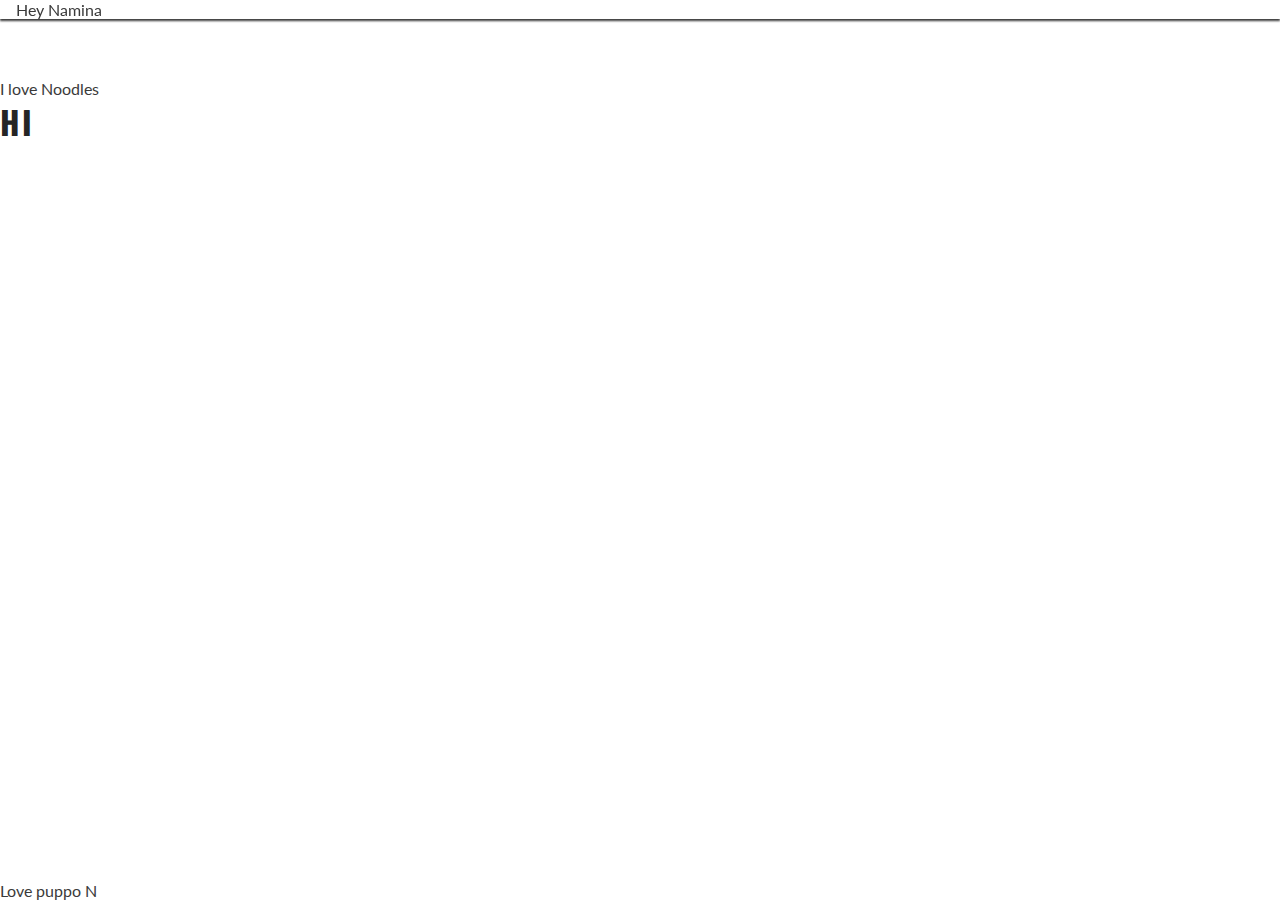
<file: index.html>
<!DOCTYPE html>
<html lang="en">
<head>
    <meta charset="UTF-8">
    <meta name="viewport" content="width=device-width, initial-scale=1.0">
     <!-- Meta tags for search engines -->
    <meta name="description"
        content="Love Running. Club for runners in Dublin, Ireland. Urban running, trail running. Dublin docklands and Phoenix Park">
    <meta name="keywords" content="love running, run, running club, runners, Ireland, Dublin, sport, exercise">
    <!-- Title -->
    <title>Love Running</title>
    <!---Favicon-->
    <link rel="apple-touch-icon" sizes="180x180" href="assets/favicon/apple-touch-icon.png">
  <link rel="icon" type="image/png" sizes="32x32" href="assets/favicon/favicon-32x32.png">
  <link rel="icon" type="image/png" sizes="16x16" href="assets/favicon/favicon-16x16.png">
  <link rel="stylesheet" href="assets/css/style.css">
  <!---oswald font-->
  <link rel="preconnect" href="https://fonts.googleapis.com">
<link rel="preconnect" href="https://fonts.gstatic.com" crossorigin>
<link href="https://fonts.googleapis.com/css2?family=Oswald:wght@200..700&display=swap" rel="stylesheet">

</head>
<body>
    <!---Header-->
    <header>Hey Namina</header>

    <!---main content-->

    <main>I love Noodles

        <h1 class="Oswald-text">Hi</h1>
    </main>

    <!---footer-->
    <footer>Love puppo N </footer>
   
</body>
</html>
</file>
<file: assets/css/style.css>
/* Google fonts import */
@import url('https://fonts.googleapis.com/css2?family=Lato:wght@300&family=Oswald:wght@200;300;400;500;600;700&display=swap');

/* Asterisk wildcard selector to override default styles added by the browser */
* {
    padding: 0;
    margin: 0;
    box-sizing: border-box;
}

/* General styles */
body {
    min-height: 100vh;
    display: flex;
    flex-direction: column;
    /* Generic project styles */
    color: #3a3a3a;
    font-family: 'Lato', sans-serif;
}

h1, h2, h3 {
    font-family: 'Oswald', sans-serif;
    text-transform: uppercase;
    letter-spacing: 2px;
    color: #252525;
}

.hidden-heading {
    display: none;
}

/* Header */
header {
    background-color: #ffffff;
    padding: 0 1rem;
    position: fixed;
    z-index: 99;
    width: 100%;
    box-shadow: 0 2px 2px #3a3a3a;
    display: flex;
    justify-content: space-between;
    align-items: baseline;
}

header a {
    text-decoration: none;
    color: inherit;
}

#menu {
    font-size: 110%;
    letter-spacing: 4px;
    list-style-type: none;
}

#menu > li {
    margin-bottom: 1em;
}

.active {
    border-bottom: 1px solid #3a3a3a;
}

/* Navbar styles with dropdown toggle */
nav {
    position: absolute;
    background-color: #ffffff;
    width: 100%;
    left: 0;
    padding: 0 1rem;
    box-shadow: 0 2px 2px #3a3a3a;
    display: none;
    top: 100%;
}

/* Nav toggle */
#nav-toggle:checked~nav {
    display: block;
}

#nav-toggle {
    display: none;
}

.nav-toggle-label {
    font-size: 2rem;
}

/* Main content */
main {
    /* Enlarge main element to push footer down*/
    flex: 1 0 auto;
    /* Add margin at the top to prevent content from being covered by the header */
    margin-top: 47px;
    /* Enable flex properties for child elements */
    display: flex;
    flex-direction: column;
}

/* Hero section */
#hero {
    height: 600px;
    width: 100%;
    background: url("../images/hero-image.webp") no-repeat center center/cover;
    position: relative;
}

#cover-text {
    /* Final rgba value sets the opacity so it is semi-transparent */
    background-color: rgba(241, 109, 107, .7);
    font-size: 130%;
    position: absolute;
    bottom: 30px;
    width: 80%;
    min-height: 200px;
    padding-top: 40px;
    padding-left: 10px;
}

#cover-text > h2, #cover-text > h3 {
    color: #ffffff;
}

/* Reasons section */
#reasons {
    width: 90%;
    margin: 20px auto;
}

#reasons h2 {
    margin-bottom: 20px;
    text-align: center;
    font-size: 280%;
}

#benefits-physical > div,
#benefits-mental > div {
    line-height: 20px;
    margin-bottom: 20px;
}

#benefits p {
    padding: 0 20px;
}

#benefits hr {
    border-top: 1px solid #3a3a3a;
    margin: 5px 0;
}

#circle-cover-bg {
    background: url('../images/reasons-image.webp') no-repeat top center / cover;
    height: 90vw;
    width: 90vw;
    margin-bottom: 20px;
    /* Makes the square image into a circle */
    border-radius: 50%;
    max-width: 300px;
    max-height: 300px;
}

#benefits-image {
    display: flex;
    align-items: center;
    justify-content: center;
}

/* Meetup Times section */
#times {
    background: url('../images/dublin-city.webp') no-repeat center/cover;
    /* Handles responsivity without the need for a media query */
    display: flex;
    flex-wrap: wrap;
}

#times div {
    color: #fafafa;
    background-color: rgba(0, 0, 0, .6);
    padding: 15px;
    text-align: center;
    /* This will not wrap on screens of less than 400px wide.
    Each div will expand to fill the available space on its row */
    flex-basis: 200px;
    flex-grow: 1;
    /* Creates a grid of meetup time dives over the background image */
    border: 2px solid white;
}

#times h3 {
    /* Override the heading colour set in general styles */
    color: #fafafa;
}

/* Gallery page */
#photos img {
    width: 100%;
    line-height: 1em;
}

#photos {
    line-height: 0;
}

/* Form */
#signup {
    background-image: url("../images/signup-image.webp");
    background-size: cover;
    background-position: 75%;
    padding: 20px 10% 0 10%;
    flex-grow: 1;
}


#signup-form {
    color: #ffffff;
    background-color: rgba(60, 60, 60, 0.6);
    padding: 30px;
}


#signup-form>h2 {
    color: #fafafa;
    margin-bottom: 20px;
}


.text-input {
    background: transparent;
    color: #fafafa;
    width: 100%;
    height: 25px;
    margin: 5px 0 20px 0;
    border: 1px solid #fafafa;
    border-radius: 2px;
    padding: 0 5px;
}


.radio-buttons {
    width: 100%;
    display: flex;
    justify-content: space-between;
}


.join-button {
    margin-top: 20px;
    border-radius: 2px;
    padding: 15px 32px;
    font-size: 100%;
    background-color: #454b1b;
    color: #fafafa;
}

/* Footer */
#social-networks {
    text-align: center;
    padding: 20px 0;
    display: flex;
    justify-content: space-evenly;
    list-style-type: none;
}

#social-networks i {
    font-size: 160%;
    padding: 5%;
    color: #3a3a3a;
}

/* Media query: large or landscape phones (576px and up) */
@media screen and (min-width: 576px) {
    #photos {
        column-count: 2;
        column-gap: 0;
    }
}

/* Media query: tablets and larger (768px and up) */
@media screen and (min-width: 768px) {
    /* Header */
    nav {
        display: block;
        position: relative;
        box-shadow: none;
        width: fit-content;
        padding-right: 1rem;
    }

    #menu {
        display: flex;
    }

    #menu > li {
        padding-left: 1rem;
    }

    .nav-toggle-label {
        display: none;
    }

    #logo {
        font-size: 280%;
        line-height: 75px;
        margin: 0 0.5rem;
    }

    /* Main content */
    main {
        /* Push main content down to accommodate larger header */
        margin-top: 79px;
    }

    /* Hero */
    #cover-text {
        width: 300px;
        right: 50px;
    }

    /* Reasons section */
    #benefits-physical,
    #benefits-mental {
        display: flex;
        flex-direction: column;
        width: 100%;
    }

    #benefits-physical > div,
    #benefits-mental > div {
        width: 75%;
    }

    #benefits-mental > div {
        text-align: end;
        align-self: flex-end;
    }

    /* Gallery */
    #photos {
        column-count: 3;
    }

    /* Form */
    #signup {
        background-position: center;
        position: relative;
    }

    #signup-form {
        max-width: 400px;
        position: absolute;
        left: 10%;
        top: 150px;
    }

    .text-input:hover {
        border-color: #f16c6b;
    }

    .join-button:hover {
        background-color: #fafafa;
        color: #454b1b;
    }
}

/* Large devices (laptops and desktops, 992px and up) */
@media screen and (min-width: 992px) {
    #menu a:hover{
        border-bottom: 1px solid #3a3a3a;
    }

    /* Gallery */
    #photos {
        column-count: 4;
    }
}

@media screen and (min-width: 1200px) {    
    /* Reasons section */
    #benefits {
        display: flex;
        flex-direction: row;
    }

    #benefits > div {
        flex: 1;
    }

    #benefits-image {
        order: 0
    }

    #benefits-mental {
        order: 1;
    }

    #benefits-mental > div {
        align-self: flex-start;
    }

    #benefits-physical > div {
        align-self: flex-end;
    }
}
</file>
